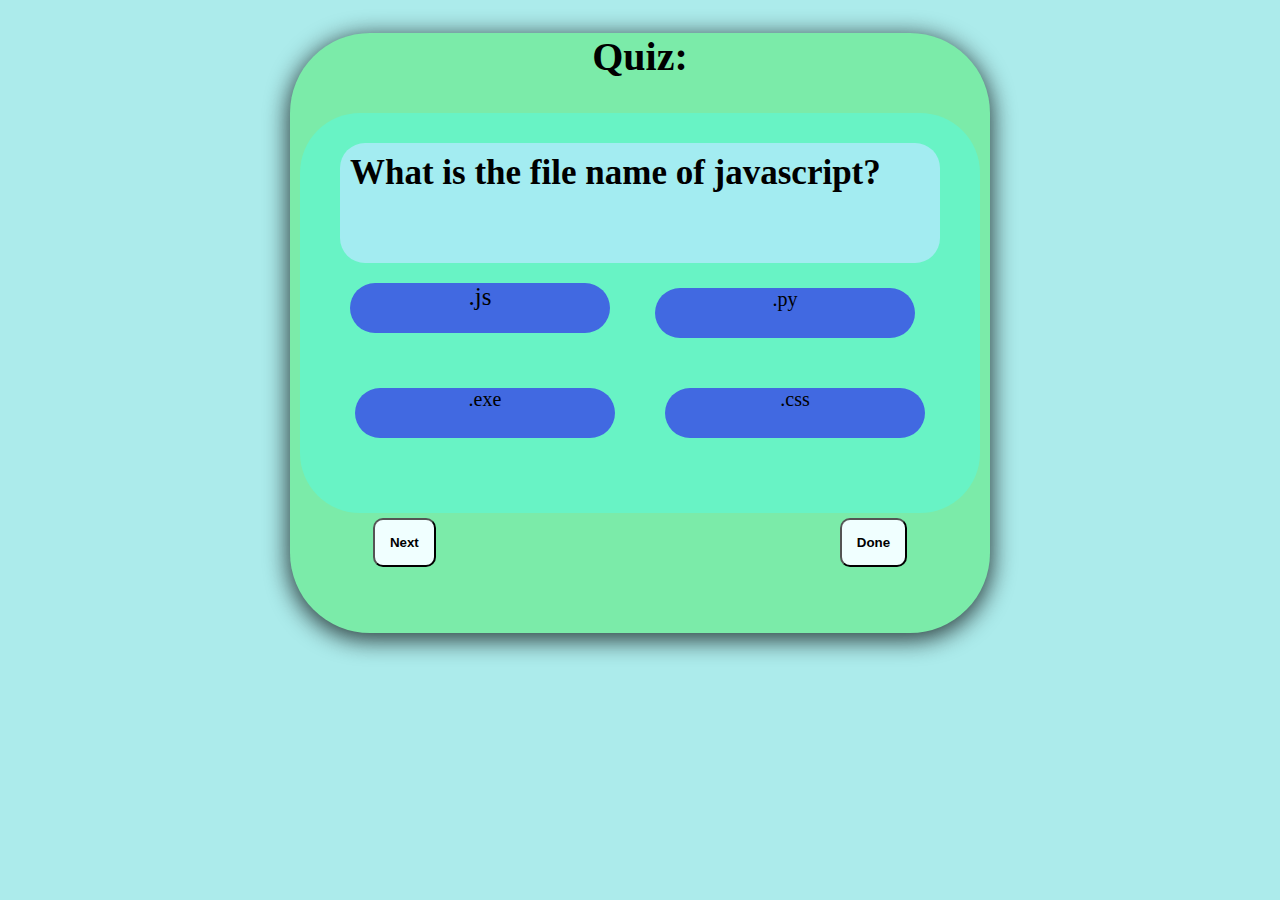
<file: index.html>
<!DOCTYPE html>
<html lang="en">
<head>
    <meta charset="UTF-8">
    <meta name="viewport" content="width, initial-scale=1.0">
    <title>quiz</title>
    <link rel="stylesheet" href="mainpage.css">
</head>
<body>
    <div class="container">
        <h2>Quiz:</h2>
        <div id="question-box">
            <div id="question">
                 Here is some questions for you !!!
            </div>
            <div class="qguess" id="guess0">
               
            </div>
            <div class="qguess" id="guess1">
               
            </div>
            <div class="qguess" id="guess2">
              
            </div>
            <div class="qguess" id="guess3">
                 
            </div>
            
        
            
        </div>
        <button class="next-button" id="next-btn">Next</button>
        <button class="done-button" id="done-btn">Done</button>
        <div id="enddiv">

        </div>
    </div>
    
    
    <script src="control.js">

    </script>   
</body>

</html>
</file>
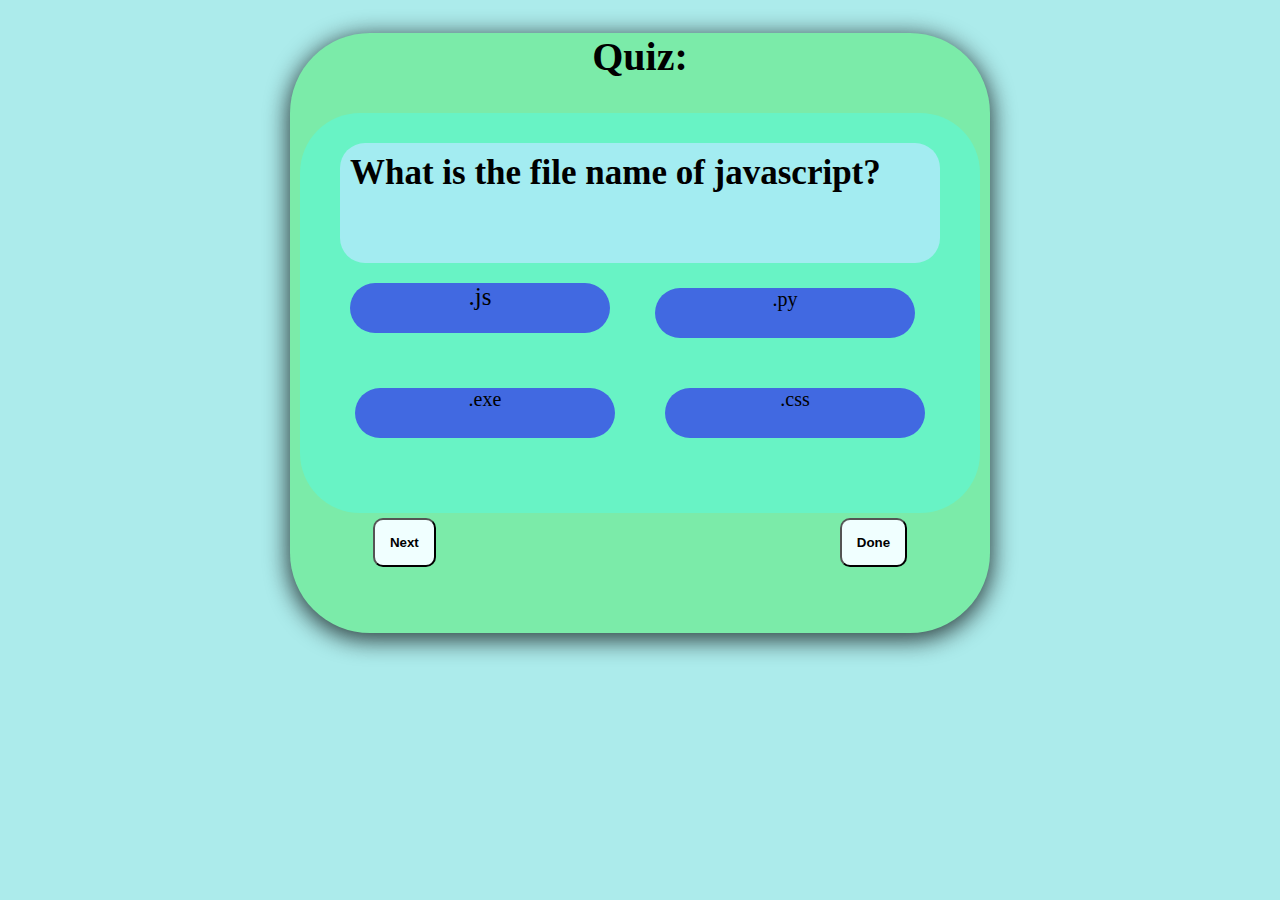
<file: mainpage.html>
<!DOCTYPE html>
<html lang="en">
<head>
    <meta charset="UTF-8">
    <meta name="viewport" content="width, initial-scale=1.0">
    <title>quiz</title>
    <link rel="stylesheet" href="mainpage.css">
</head>
<body>
    <div class="container">
        <h2>Quiz:</h2>
        <div id="question-box">
            <div id="question">
                 Here is some questions for you !!!
            </div>
            <div class="qguess" id="guess0">
               
            </div>
            <div class="qguess" id="guess1">
               
            </div>
            <div class="qguess" id="guess2">
              
            </div>
            <div class="qguess" id="guess3">
                 
            </div>
            
        
            
        </div>
        <button class="next-button" id="next-btn">Next</button>
        <button class="done-button" id="done-btn">Done</button>
        <div id="enddiv">

        </div>
    </div>
    
    
    <script src="control.js">

    </script>   
</body>

</html>
</file>
<file: mainpage.css>
h2{
    font-weight: bold;
    font-size: 40px;
    
}    
body{
    background-color:  rgb(172, 235, 235);
}
.container{
    background-color: rgb(120, 226, 138);
    background-color: rgb(123, 235, 169);
    text-align: center;
    height: 600px;
    width: 700px;    
    margin: auto;
    margin-top: 30px;
    border-radius: 80px;
    box-shadow: 0 5px 25px 0 rgba(0, 0, 0, 0.5), 0 5px 25px 0 rgba(0, 0, 0, 0.45);
       
}
#question-box{
    height: 340px;
    width: 620px;
    background-color: rgb(104, 243, 197);
    margin: auto;
    padding:30px;
    border-radius: 60px;
    text-align: left;
    
}
#question{
    height: 100px;
    width: 580px;
    background-color: rgb(163, 236, 241);
    margin: auto;
    padding: 10px;
    font-size: 35px;
    font-weight: bold;
    border-radius: 25px;
}
#guess0{
    height: 50px;
    width: 260px;
    margin: 20px;
    text-align: center;
    font-size: 25px;
    background-color: royalblue;
    border-radius: 25px;
    float: left;
}
#guess1{
    height: 50px;
    width: 260px;
    margin: 25px;
    text-align: center;
    font-size: 20px;
    background-color: royalblue;
    border-radius: 25px;
    float: left;
}
#guess2{
    height: 50px;
    width: 260px;
    margin: 25px;
    text-align: center;
    font-size:  20px;
    background-color: royalblue;
    border-radius: 25px;
    float: left;
}
#guess3{
    height: 50px;
    width: 260px;
    margin: 25px;
    text-align: center;
    font-size: 20px;
    background-color: royalblue;
    border-radius: 25px;
    float: left;
}
#guess0:hover, #guess1:hover, #guess2:hover, #guess3:hover{
    background-color: slategray;
    box-shadow: 0 4px 8px 0 rgba(0, 0, 0, 0.2), 0 6px 20px 0 rgba(0, 0, 0, 0.19);
}
.next-button{
    background-color: azure;
    padding: 15px;
    margin-top: 5px;
    margin-right: 200px;
    font-weight: bold;
    align-content: center;
    border-radius: 10px;
}
.done-button{
    background-color: azure;
    padding: 15px;
    margin-top: 5px;
    margin-left: 200px;
    font-weight: bold;
    align-content: center;
    border-radius: 10px;
}
.next-button:hover{
    background-color: rgb(91, 130, 180);
    box-shadow: 0 4px 8px 0 rgba(0, 0, 0, 0.2), 0 6px 20px 0 rgba(0, 0, 0, 0.19);
}
.done-button:hover{
    background-color: lightsalmon;
    box-shadow: 0 4px 8px 0 rgba(0, 0, 0, 0.2), 0 6px 20px 0 rgba(0, 0, 0, 0.19);
}
</file>
